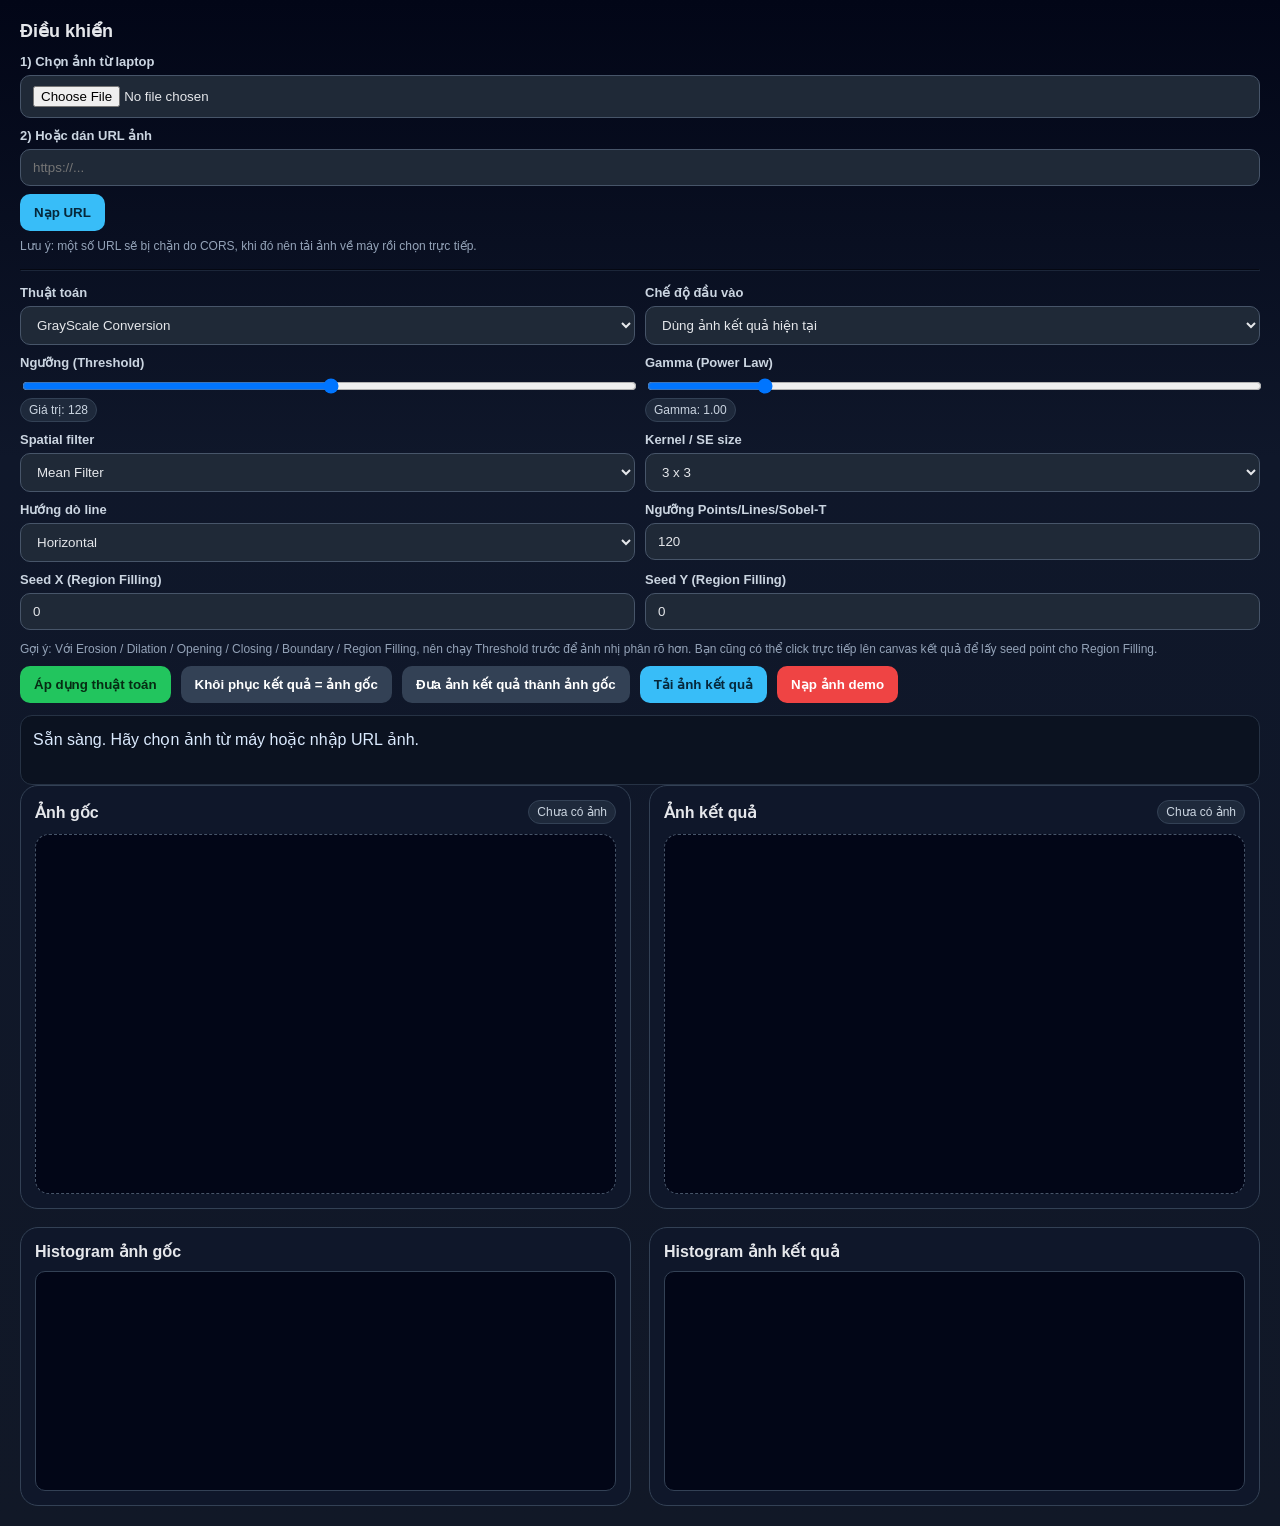
<file: index.html>
<!DOCTYPE html>
<html lang="vi">
<head>
  <meta charset="UTF-8" />
  <meta name="viewport" content="width=device-width, initial-scale=1.0" />
  <title>Image Processing Lab</title>
    <link rel="stylesheet" href="style.css" />

</head>
<body>
  <div class="wrap">
  
    <div class="grid">
      <div class="card">
        <h2 class="panel-title">Điều khiển</h2>

        <div class="row-1">
          <label>1) Chọn ảnh từ laptop</label>
          <input id="fileInput" type="file" accept="image/*" />
        </div>

        <div class="row-1">
          <label>2) Hoặc dán URL ảnh</label>
          <div class="inline">
            <input id="urlInput" type="text" placeholder="https://..." />
            <button id="loadUrlBtn" class="secondary">Nạp URL</button>
          </div>
          <div class="small">Lưu ý: một số URL sẽ bị chặn do CORS, khi đó nên tải ảnh về máy rồi chọn trực tiếp.</div>
        </div>

        <hr style="border-color:#334155; opacity:.45; margin:14px 0;">

        <div class="row">
          <div>
            <label>Thuật toán</label>
            <select id="algorithmSelect">
              <option value="grayscale">GrayScale Conversion</option>
              <option value="hist_eq">Histogram Equalization</option>
              <option value="negative">Negative Image</option>
              <option value="threshold">Thresholding</option>
              <option value="log">Logarithmic Transformation</option>
              <option value="power">Power Law Transform</option>
              <option value="bit_plane">Bit Plane Slicing</option>
              <option value="spatial">Spatial Filtering</option>
              <option value="edge">Edges Processing (Prewitt)</option>
              <option value="laplacian">Laplacian Filtered Image</option>
              <option value="sharpen">Sharpened Image</option>
              <option value="sobel">Sobel Filter</option>
              <option value="sobel_threshold">Sobel Filter with Thresholding</option>
              <option value="points">Points Detection</option>
              <option value="lines">Lines Detection</option>
              <option value="erosion">Erosion (Co)</option>
              <option value="dilation">Dilation (Giãn)</option>
              <option value="opening">Opening</option>
              <option value="closing">Closing</option>
              <option value="boundary">Boundary Extraction</option>
              <option value="region_fill">Region Filling</option>
            </select>
          </div>
          <div>
            <label>Chế độ đầu vào</label>
            <select id="sourceSelect">
              <option value="result">Dùng ảnh kết quả hiện tại</option>
              <option value="original">Luôn dùng ảnh gốc</option>
            </select>
          </div>
        </div>

        <div class="row">
          <div>
            <label>Ngưỡng (Threshold)</label>
            <input id="thresholdRange" type="range" min="0" max="255" value="128" />
            <div class="pill">Giá trị: <span id="thresholdValue">128</span></div>
          </div>
          <div>
            <label>Gamma (Power Law)</label>
            <input id="gammaRange" type="range" min="10" max="500" value="100" />
            <div class="pill">Gamma: <span id="gammaValue">1.00</span></div>
          </div>
        </div>



        <div class="row">
          <div>
            <label>Spatial filter</label>
            <select id="spatialType">
              <option value="mean">Mean Filter</option>
              <option value="gaussian">Gaussian 3x3</option>
              <option value="median">Median Filter</option>
            </select>
          </div>
          <div>
            <label>Kernel / SE size</label>
            <select id="kernelSize">
              <option value="3">3 x 3</option>
              <option value="5">5 x 5</option>
              <option value="7">7 x 7</option>
            </select>
          </div>
        </div>

        <div class="row">
          <div>
            <label>Hướng dò line</label>
            <select id="lineDirection">
              <option value="horizontal">Horizontal</option>
              <option value="vertical">Vertical</option>
              <option value="diag45">Diagonal 45°</option>
              <option value="diag135">Diagonal 135°</option>
            </select>
          </div>
          <div>
            <label>Ngưỡng Points/Lines/Sobel-T</label>
            <input id="detectThreshold" type="number" min="0" max="255" value="120" />
          </div>
        </div>

        <div class="row">
          <div>
            <label>Seed X (Region Filling)</label>
            <input id="seedX" type="number" min="0" value="0" />
          </div>
          <div>
            <label>Seed Y (Region Filling)</label>
            <input id="seedY" type="number" min="0" value="0" />
          </div>
        </div>

        <div class="small">
          Gợi ý: Với Erosion / Dilation / Opening / Closing / Boundary / Region Filling, nên chạy Threshold trước để ảnh nhị phân rõ hơn.
          Bạn cũng có thể click trực tiếp lên canvas kết quả để lấy seed point cho Region Filling.
        </div>

        <div class="btns">
          <button id="applyBtn" class="primary">Áp dụng thuật toán</button>
          <button id="resetBtn">Khôi phục kết quả = ảnh gốc</button>
          <button id="swapBtn">Đưa ảnh kết quả thành ảnh gốc</button>
          <button id="downloadBtn" class="secondary">Tải ảnh kết quả</button>
          <button id="demoBtn" class="danger">Nạp ảnh demo</button>
        </div>

        <div id="status" class="status">Sẵn sàng. Hãy chọn ảnh từ máy hoặc nhập URL ảnh.</div>
      </div>

      <div>
        <div class="viewer">
          <div class="canvas-card">
            <div class="canvas-title">
              <strong>Ảnh gốc</strong>
              <span class="pill" id="originalInfo">Chưa có ảnh</span>
            </div>
            <div class="canvas-box">
              <canvas id="originalCanvas"></canvas>
            </div>
          </div>

          <div class="canvas-card">
            <div class="canvas-title">
              <strong>Ảnh kết quả</strong>
              <span class="pill" id="resultInfo">Chưa có ảnh</span>
            </div>
            <div class="canvas-box">
              <canvas id="resultCanvas"></canvas>
            </div>
          </div>
        </div>

        <div class="hist-wrap">
          <div class="hist-box">
            <div class="canvas-title"><strong>Histogram ảnh gốc</strong></div>
            <canvas id="histOriginal" width="560" height="220"></canvas>
          </div>
          <div class="hist-box">
            <div class="canvas-title"><strong>Histogram ảnh kết quả</strong></div>
            <canvas id="histResult" width="560" height="220"></canvas>
          </div>
        </div>
      </div>
    </div>
  </div>

    <script src="script.js"></script>

</body>
</html>
</file>
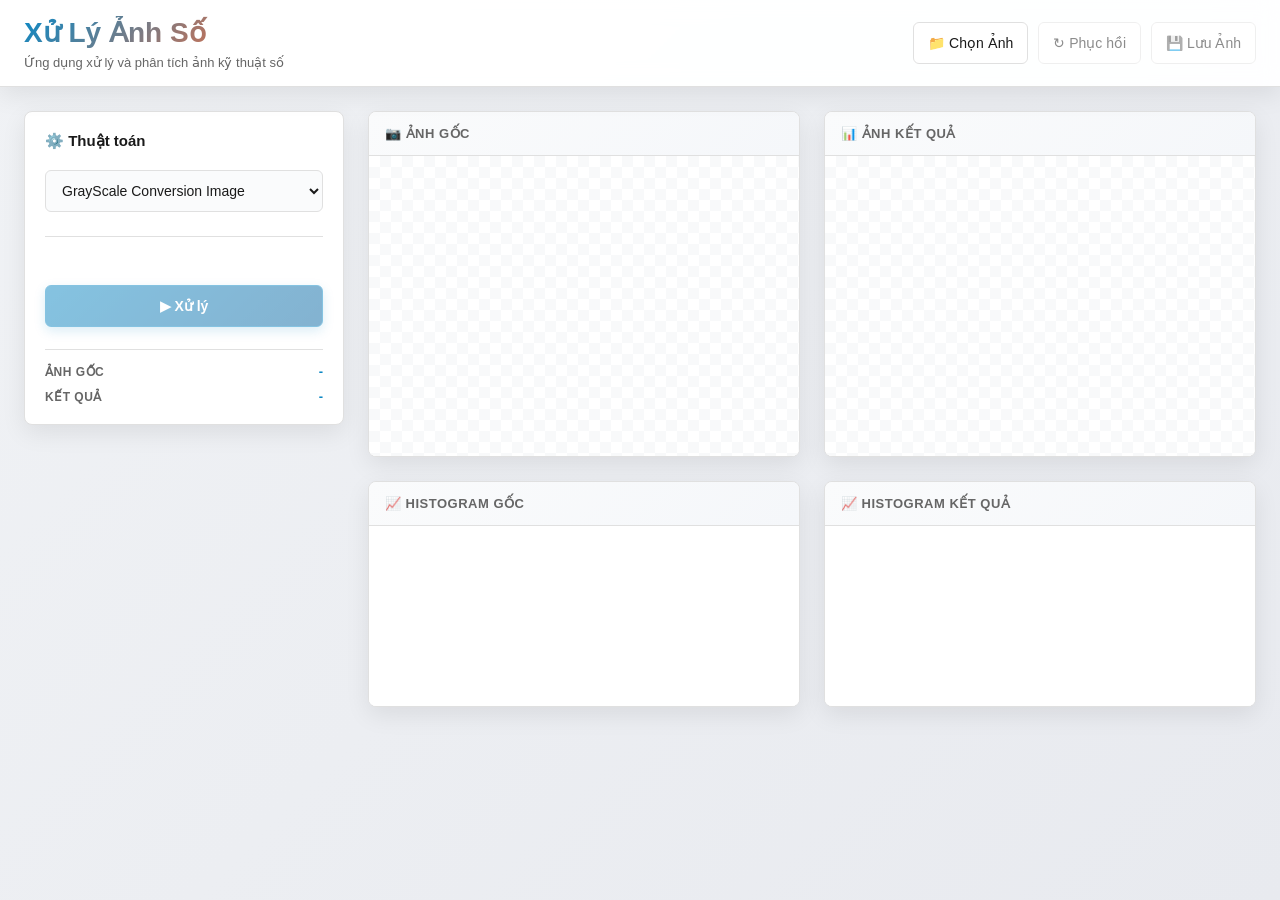
<file: web/index.html>
<!doctype html>
<html lang="vi">
<head>
  <meta charset="utf-8">
  <meta name="viewport" content="width=device-width, initial-scale=1">
  <title>Xử Lý Ảnh Số</title>
  <link rel="stylesheet" href="styles.css">
</head>
<body>
  <header class="topbar">
    <div class="header-brand">
      <h1>Xử Lý Ảnh Số</h1>
      <p>Ứng dụng xử lý và phân tích ảnh kỹ thuật số</p>
    </div>
    <div class="top-actions">
      <label class="file-button">
        <input id="fileInput" type="file" accept="image/png,image/jpeg,image/jpg">
        📁 Chọn Ảnh
      </label>
      <button id="resetBtn" type="button" disabled>↻ Phục hồi</button>
      <button id="downloadBtn" type="button" disabled>💾 Lưu Ảnh</button>
    </div>
  </header>

  <main class="layout">
    <aside class="tool-panel">
      <div class="panel-title">⚙️ Thuật toán</div>
      <label class="field">
        <select id="operationSelect">
          <option value="grayscale">GrayScale Conversion Image</option>
          <option value="equalize">Histogram Equalization</option>
          <option value="negative">Negative Image</option>
          <option value="threshold">Thresholding</option>
          <option value="log">Logarithmic transformation</option>
          <option value="power">Power law transforms</option>
          <option value="bitplane">Bit plane slicing</option>
          <option value="min">Min neighbourhood filter</option>
          <option value="max">Max neighbourhood filter</option>
          <option value="median">Median filter</option>
          <option value="average">Average filter</option>
          <option value="weightedAverage">Weighted average filter</option>
          <option value="pad">Pad border</option>
          <option value="replicate">Replicate border</option>
          <option value="laplacian">Laplcian Filtered Image</option>
          <option value="sharpen">Sharpened Image</option>
          <option value="sobel">Sobel Filter</option>
          <option value="sobelThreshold">Soble Filter with Thresholding</option>
          <option value="point">Points Detection</option>
          <option value="line">Lines Detection</option>
          <option value="erosion">Erosion</option>
          <option value="dilation">Dilation</option>
          <option value="opening">Opening</option>
          <option value="closing">Closing</option>
          <option value="boundary">Boundary Extraction</option>
        </select>
      </label>

      <div class="divider"></div>

      <div id="paramPanel" class="params">
        <label class="field param" data-param="threshold">
          <span>Ngưỡng</span>
          <input id="thresholdInput" type="number" min="0" max="255" value="128">
        </label>

        <label class="field param" data-param="constant">
          <span>Hằng số C</span>
          <input id="constantInput" type="number" min="1" max="20" value="5">
        </label>

        <label class="field param" data-param="gamma">
          <span>Gamma</span>
          <input id="gammaInput" type="number" min="0" max="0.99" step="0.01" value="0.5">
        </label>

        <label class="field param" data-param="bit">
          <span>Bit</span>
          <input id="bitInput" type="number" min="0" max="7" value="0">
        </label>

        <label class="field param" data-param="edge">
          <span>Kích thước viền</span>
          <input id="edgeInput" type="number" min="1" max="200" value="10">
        </label>

        <label class="field param" data-param="padColor">
          <span>Màu viền</span>
          <select id="padColorSelect">
            <option value="1">Trắng</option>
            <option value="0">Đen</option>
          </select>
        </label>

        <label class="field param" data-param="lineDirection">
          <span>Hướng đường</span>
          <select id="lineDirectionSelect">
            <option value="1">Ngang</option>
            <option value="2">45°</option>
            <option value="3">Dọc</option>
            <option value="4">-45°</option>
          </select>
        </label>
      </div>

      <button id="applyBtn" class="primary-action" type="button" disabled>▶ Xử lý</button>

      <div class="meta">
        <div>
          <span>Ảnh Gốc</span>
          <strong id="originalMeta">-</strong>
        </div>
        <div>
          <span>Kết Quả</span>
          <strong id="resultMeta">-</strong>
        </div>
      </div>
    </aside>

    <section class="workspace">
      <div class="canvas-grid">
        <figure class="viewport">
          <figcaption>📷 Ảnh Gốc</figcaption>
          <div class="canvas-frame">
            <canvas id="originalCanvas"></canvas>
          </div>
        </figure>

        <figure class="viewport">
          <figcaption>📊 Ảnh Kết Quả</figcaption>
          <div class="canvas-frame">
            <canvas id="resultCanvas"></canvas>
          </div>
        </figure>
      </div>

      <div class="histogram-grid">
        <figure class="histogram">
          <figcaption>📈 Histogram Gốc</figcaption>
          <canvas id="originalHistogram" width="512" height="180"></canvas>
        </figure>

        <figure class="histogram">
          <figcaption>📈 Histogram Kết Quả</figcaption>
          <canvas id="resultHistogram" width="512" height="180"></canvas>
        </figure>
      </div>
    </section>
  </main>

  <script src="app.js"></script>
</body>
</html>
</file>
<file: style.css>
:root {
      --bg: #0f172a;
      --panel: #111827;
      --panel-2: #1f2937;
      --text: #e5e7eb;
      --muted: #94a3b8;
      --accent: #22c55e;
      --accent-2: #38bdf8;
      --danger: #ef4444;
      --border: #334155;
    }
    * { box-sizing: border-box; }
    body {
      margin: 0;
      font-family: Arial, Helvetica, sans-serif;
      background: linear-gradient(180deg, #020617, #0f172a 30%, #111827);
      color: var(--text);
    }
    .wrap {
      max-width: 1500px;
      margin: 0 auto;
      padding: 20px;
    }
    h1 {

      background: rgba(17, 24, 39, 0.92);
      border: 1px solid var(--border);
      border-radius: 18px;
      padding: 16px;
      box-shadow: 0 12px 40px rgba(0,0,0,0.24);
    }
    .panel-title {
      font-size: 18px;
      margin: 0 0 12px;
    }
    .row {
      display: grid;
      grid-template-columns: 1fr 1fr;
      gap: 10px;
      margin-bottom: 10px;
    }
    .row-1 {
      display: block;
      margin-bottom: 10px;
    }
    label {
      display: block;
      font-size: 13px;
      color: #cbd5e1;
      margin-bottom: 6px;
      font-weight: bold;
    }
    input[type="text"],
    input[type="number"],
    select,
    input[type="file"] {
      width: 100%;
      padding: 10px 12px;
      background: var(--panel-2);
      color: var(--text);
      border: 1px solid #475569;
      border-radius: 10px;
      outline: none;
    }
    input[type="range"] { width: 100%; }
    .btns {
      display: flex;
      flex-wrap: wrap;
      gap: 10px;
      margin-top: 8px;
    }
    button {
      border: none;
      padding: 11px 14px;
      border-radius: 10px;
      cursor: pointer;
      font-weight: bold;
      background: #334155;
      color: white;
      transition: transform 0.12s ease, opacity 0.12s ease;
    }
    button:hover { opacity: 0.95; }
    button:active { transform: translateY(1px); }
    .primary { background: var(--accent); color: #062b13; }
    .secondary { background: var(--accent-2); color: #06273a; }
    .danger { background: var(--danger); }
    .small {
      font-size: 12px;
      color: var(--muted);
      line-height: 1.5;
      margin-top: 6px;
    }
    .viewer {
      display: grid;
      grid-template-columns: 1fr 1fr;
      gap: 18px;
    }
    .canvas-card {
      background: rgba(15, 23, 42, 0.96);
      border: 1px solid var(--border);
      border-radius: 18px;
      padding: 14px;
    }
    .canvas-title {
      display: flex;
      align-items: center;
      justify-content: space-between;
      gap: 10px;
      margin-bottom: 10px;
    }
    .canvas-box {
      width: 100%;
      min-height: 360px;
      border-radius: 14px;
      border: 1px dashed #475569;
      display: flex;
      align-items: center;
      justify-content: center;
      background: #020617;
      overflow: auto;
    }
    canvas {
      max-width: 100%;
      height: auto;
      display: block;
    }
    .status {
      margin-top: 12px;
      padding: 12px;
      border-radius: 12px;
      background: #0b1220;
      border: 1px solid #263244;
      color: #dbeafe;
      line-height: 1.5;
      min-height: 70px;
      white-space: pre-wrap;
    }
    .hist-wrap {
      display: grid;
      grid-template-columns: 1fr 1fr;
      gap: 18px;
      margin-top: 18px;
    }
    .hist-box {
      background: rgba(15, 23, 42, 0.96);
      border: 1px solid var(--border);
      border-radius: 18px;
      padding: 14px;
    }
    .hist-box canvas {
      width: 100%;
      height: 220px;
      border-radius: 10px;
      background: #020617;
      border: 1px solid #334155;
    }
    .pill {
      display: inline-block;
      font-size: 12px;
      padding: 4px 8px;
      border-radius: 999px;
      background: #1e293b;
      color: #cbd5e1;
      border: 1px solid #334155;
    }
    .inline {
      display: flex;
      align-items: center;
      gap: 8px;
      flex-wrap: wrap;
    }
    @media (max-width: 1100px) {
      .grid { grid-template-columns: 1fr; }
      .viewer, .hist-wrap { grid-template-columns: 1fr; }
    }
</file>
<file: web/styles.css>
:root {
  color-scheme: light;
  --bg: #f0f2f5;
  --panel: #ffffff;
  --ink: #1a1a1a;
  --muted: #666666;
  --line: #e0e0e0;
  --accent: #0d88c4;
  --accent-strong: #0a68a3;
  --warm: #ff6b35;
  --danger: #e74c3c;
  --success: #27ae60;
  --shadow: 0 8px 24px rgba(0, 0, 0, 0.08);
  --shadow-hover: 0 12px 32px rgba(0, 0, 0, 0.12);
}

* {
  box-sizing: border-box;
}

html,
body {
  min-height: 100%;
}

body {
  margin: 0;
  background: linear-gradient(135deg, #f0f2f5 0%, #e8eaef 100%);
  color: var(--ink);
  font-family: -apple-system, BlinkMacSystemFont, 'Segoe UI', 'Roboto', 'Oxygen', 'Ubuntu', sans-serif;
  letter-spacing: 0;
  font-size: 14px;
}

button,
input,
select {
  font: inherit;
}

button,
.file-button {
  min-height: 42px;
  border: 1px solid var(--line);
  border-radius: 6px;
  background: var(--panel);
  color: var(--ink);
  cursor: pointer;
  display: inline-flex;
  align-items: center;
  justify-content: center;
  gap: 8px;
  padding: 0 14px;
  white-space: nowrap;
  font-weight: 500;
  transition: all 0.2s ease;
}

button:disabled {
  cursor: not-allowed;
  opacity: 0.5;
}

button:hover:not(:disabled),
.file-button:hover {
  border-color: var(--accent);
  box-shadow: var(--shadow);
  transform: translateY(-2px);
}

.topbar {
  min-height: 80px;
  padding: 16px 24px;
  border-bottom: 1px solid var(--line);
  background: rgba(255, 255, 255, 0.95);
  display: flex;
  align-items: center;
  justify-content: space-between;
  gap: 24px;
  position: sticky;
  top: 0;
  z-index: 5;
  backdrop-filter: blur(10px);
  box-shadow: var(--shadow);
}

.header-brand h1 {
  margin: 0;
  font-size: 28px;
  font-weight: 700;
  background: linear-gradient(135deg, var(--accent) 0%, var(--warm) 100%);
  -webkit-background-clip: text;
  -webkit-text-fill-color: transparent;
  background-clip: text;
}

.header-brand p {
  margin: 6px 0 0;
  color: var(--muted);
  font-size: 13px;
}

.top-actions {
  display: flex;
  flex-wrap: wrap;
  justify-content: flex-end;
  gap: 10px;
}

.file-button input {
  display: none;
}

.layout {
  width: min(1500px, 100%);
  margin: 0 auto;
  padding: 24px;
  display: grid;
  grid-template-columns: 320px minmax(0, 1fr);
  gap: 24px;
}

.tool-panel {
  align-self: start;
  background: var(--panel);
  border: 1px solid var(--line);
  border-radius: 8px;
  box-shadow: var(--shadow);
  padding: 20px;
  display: grid;
  gap: 16px;
  position: sticky;
  top: 104px;
  transition: box-shadow 0.2s ease;
}

.tool-panel:hover {
  box-shadow: var(--shadow-hover);
}

.panel-title {
  font-size: 15px;
  font-weight: 700;
  color: var(--ink);
  margin-bottom: 4px;
}

.divider {
  height: 1px;
  background: var(--line);
  margin: 8px 0;
}

.field {
  display: grid;
  gap: 8px;
}

.field span,
.meta span,
figcaption {
  color: var(--muted);
  font-size: 12px;
  font-weight: 600;
  text-transform: uppercase;
  letter-spacing: 0.5px;
}

.field input,
.field select {
  width: 100%;
  min-height: 42px;
  border: 1px solid var(--line);
  border-radius: 6px;
  background: #fafbfc;
  color: var(--ink);
  padding: 0 12px;
  transition: all 0.2s ease;
}

.field input:hover,
.field select:hover {
  border-color: var(--accent);
  background: #ffffff;
}

.field input:focus,
.field select:focus,
button:focus-visible,
.file-button:focus-within {
  outline: 2px solid rgba(13, 136, 196, 0.3);
  border-color: var(--accent);
}

.params {
  display: grid;
  gap: 14px;
}

.param {
  display: none;
  padding: 12px;
  background: #f8f9fa;
  border-radius: 6px;
  border-left: 3px solid var(--accent);
}

.param.is-visible {
  display: grid;
}

.primary-action {
  border-color: var(--accent);
  background: linear-gradient(135deg, var(--accent) 0%, var(--accent-strong) 100%);
  color: #ffffff;
  font-weight: 600;
  margin-top: 8px;
  box-shadow: 0 4px 12px rgba(13, 136, 196, 0.3);
  transition: all 0.2s ease;
}

.primary-action:hover:not(:disabled) {
  box-shadow: 0 6px 20px rgba(13, 136, 196, 0.4);
  transform: translateY(-2px);
}

.primary-action:active:not(:disabled) {
  transform: translateY(0);
}

.meta {
  display: grid;
  gap: 10px;
  border-top: 1px solid var(--line);
  padding-top: 14px;
  margin-top: 6px;
}

.meta div {
  display: flex;
  align-items: baseline;
  justify-content: space-between;
  gap: 12px;
}

.meta strong {
  font-size: 13px;
  text-align: right;
  color: var(--accent);
}

.workspace {
  min-width: 0;
  display: grid;
  gap: 24px;
}

.canvas-grid,
.histogram-grid {
  display: grid;
  grid-template-columns: repeat(2, minmax(0, 1fr));
  gap: 24px;
}

.viewport,
.histogram {
  margin: 0;
  min-width: 0;
  background: var(--panel);
  border: 1px solid var(--line);
  border-radius: 8px;
  box-shadow: var(--shadow);
  overflow: hidden;
  transition: all 0.2s ease;
}

.viewport:hover,
.histogram:hover {
  box-shadow: var(--shadow-hover);
  border-color: var(--accent);
}

figcaption {
  min-height: 44px;
  display: flex;
  align-items: center;
  padding: 0 16px;
  border-bottom: 1px solid var(--line);
  background: linear-gradient(135deg, #fafbfc 0%, #f5f7fa 100%);
  font-size: 13px;
}

.canvas-frame {
  min-height: 420px;
  display: grid;
  place-items: center;
  background:
    linear-gradient(45deg, #f8f9fa 25%, transparent 25%),
    linear-gradient(-45deg, #f8f9fa 25%, transparent 25%),
    linear-gradient(45deg, transparent 75%, #f8f9fa 75%),
    linear-gradient(-45deg, transparent 75%, #f8f9fa 75%);
  background-size: 22px 22px;
  background-position: 0 0, 0 11px, 11px -11px, -11px 0;
  background-color: #ffffff;
}

canvas {
  display: block;
}

.canvas-frame canvas {
  max-width: 100%;
  max-height: 70vh;
  width: auto;
  height: auto;
  image-rendering: auto;
}

.histogram {
  background: #fafbfc;
}

.histogram canvas {
  width: 100%;
  height: 180px;
  background: #ffffff;
}

.is-error {
  color: var(--danger);
}

.is-ready {
  color: var(--success);
}

@media (max-width: 980px) {
  .topbar {
    align-items: flex-start;
    flex-direction: column;
    min-height: auto;
    gap: 12px;
  }

  .top-actions {
    justify-content: flex-start;
  }

  .layout {
    grid-template-columns: 1fr;
    gap: 18px;
  }

  .tool-panel {
    position: static;
  }
}

@media (max-width: 760px) {
  .layout {
    padding: 12px;
    gap: 16px;
  }

  .canvas-grid,
  .histogram-grid {
    grid-template-columns: 1fr;
    gap: 16px;
  }

  .topbar {
    padding: 12px;
    min-height: auto;
  }

  .header-brand h1 {
    font-size: 24px;
  }

  .top-actions {
    gap: 8px;
  }

  button,
  .file-button {
    min-height: 38px;
    padding: 0 12px;
    font-size: 13px;
  }
}

  .canvas-frame {
    min-height: 300px;
  }
}
</file>
